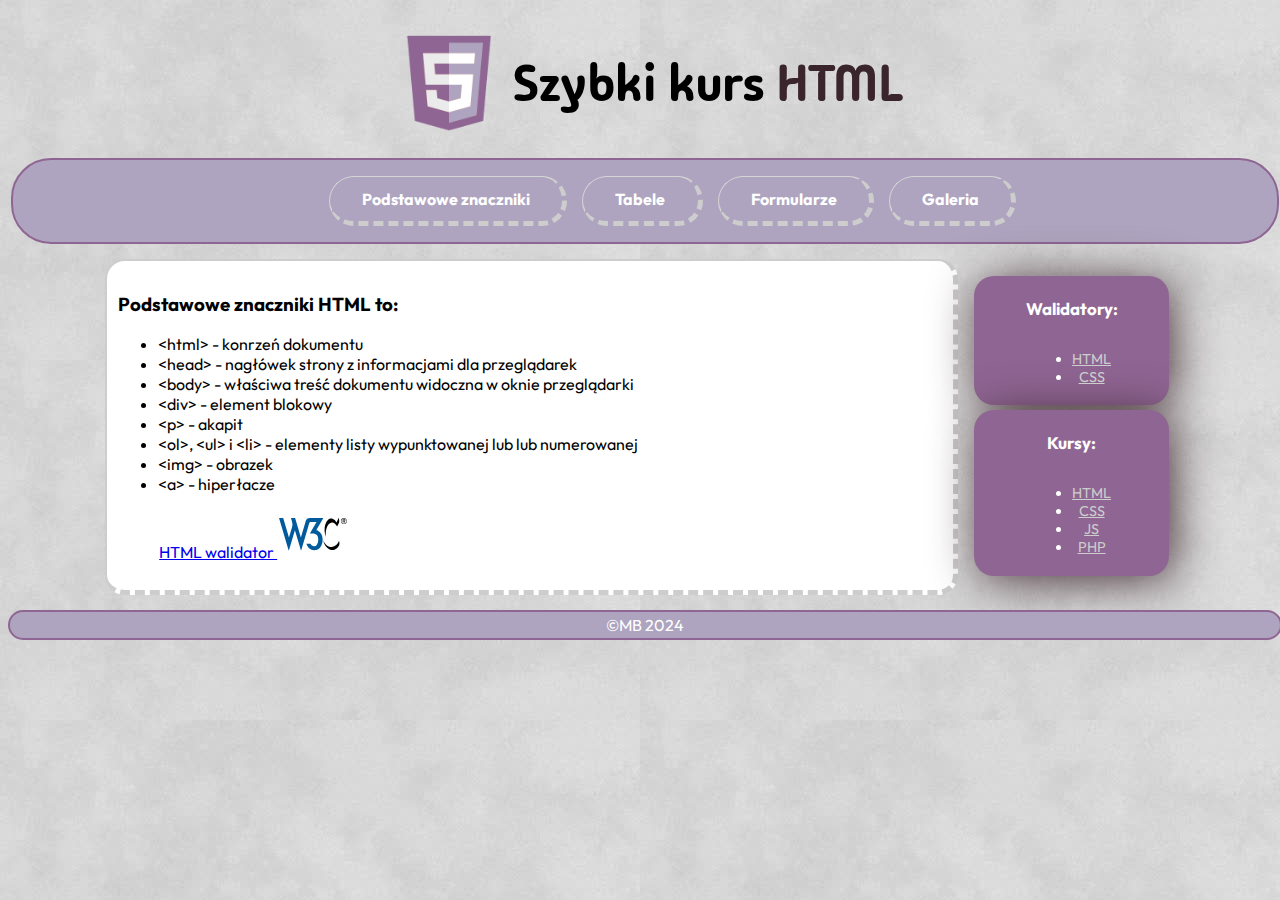
<file: index.html>
<!DOCTYPE html>
<html lang="pl">
<head>
    <meta charset="UTF-8"/>
    <meta name="viewport" content="width=device-width, initial-scale=1.0"/>
    <link rel="stylesheet" href="style.css" type="text/css">
    <link rel="preconnect" href="https://fonts.googleapis.com">
    <link rel="preconnect" href="https://fonts.gstatic.com" crossorigin>
    <link href="https://fonts.googleapis.com/css2?family=Lato:ital,wght@0,400;0,700;1,900&family=Madimi+One&display=swap" rel="stylesheet">   
    <link rel="preconnect" href="https://fonts.googleapis.com">
    <link rel="preconnect" href="https://fonts.gstatic.com" crossorigin>
    <link href="https://fonts.googleapis.com/css2?family=Lato:ital,wght@0,400;0,700;1,900&family=Madimi+One&family=Outfit&display=swap" rel="stylesheet">
    <title> Szybki kurs HTML </title>
</head>
<body>
    <header><img src="zdjecia/html2.png" alt="logo"><h2>Szybki kurs <span id="html">HTML</span></h2></header>
    <nav>
        <ul id="nav">
            <li><a href="index.html">Podstawowe znaczniki</a></li>
            <li><a href="tabele.html">Tabele</a></li>
            <li><a href="">Formularze</a>
            <ul>
                <li><a href="formularze.html">Pola formularza</a></li>
                <li><a href="">Obliczenia w formularzu</a></li>
            </ul>
            </li>
            <li><a href="galeria.html" title="">Galeria</a></li>
        </ul>
    </nav>
    <main>
        <section>
            <h3>Podstawowe znaczniki HTML to:</h3>
            <ul>
                <li> &lt;html&gt; - konrzeń dokumentu</li>
                <li> &lt;head&gt; - nagłówek strony z informacjami dla przeglądarek</li>
                <li> &lt;body&gt; - właściwa treść dokumentu widoczna w oknie przeglądarki</li>
                <li> &lt;div&gt; - element blokowy</li>
                <li> &lt;p&gt; - akapit</li>
                <li> &lt;ol&gt;, &lt;ul&gt; i &lt;li&gt; - elementy listy wypunktowanej lub lub numerowanej</li>
                <li> &lt;img&gt; - obrazek</li>
                <li> &lt;a&gt; - hiperłacze</li>
            </ul>
            <p id="walidator"><a href="https://validator.w3.org/" target="_blank">HTML walidator <img src="w.svg" alt="w3c"></a></p>
        </section>
        <aside>
            <div class="box">
                <h3>Walidatory:</h3>
                <ul>
                    <li> <a href="http://validator.w3.org/">HTML </a></li>
                    <li> <a href="http://jigsaw.w3.org/css-validator/">CSS</a></li>
                </ul>
            </div>
            <div class="box">
                <h3>Kursy:</h3>
                <ul>
                    <li> <a href="https://www.w3schools.com/html/"> HTML </a></li>
                    <li> <a href="https://www.w3schools.com/css/"> CSS </a></li>
                    <li> <a href="https://www.w3schools.com/js/"> JS </a></li>
                    <li> <a href="https://www.w3schools.com/php/"> PHP </a></li>
                </ul>
            </div>
        </aside>
    </main>
    <footer>&copy;MB 2024</footer>
</body>
</html>
</file>
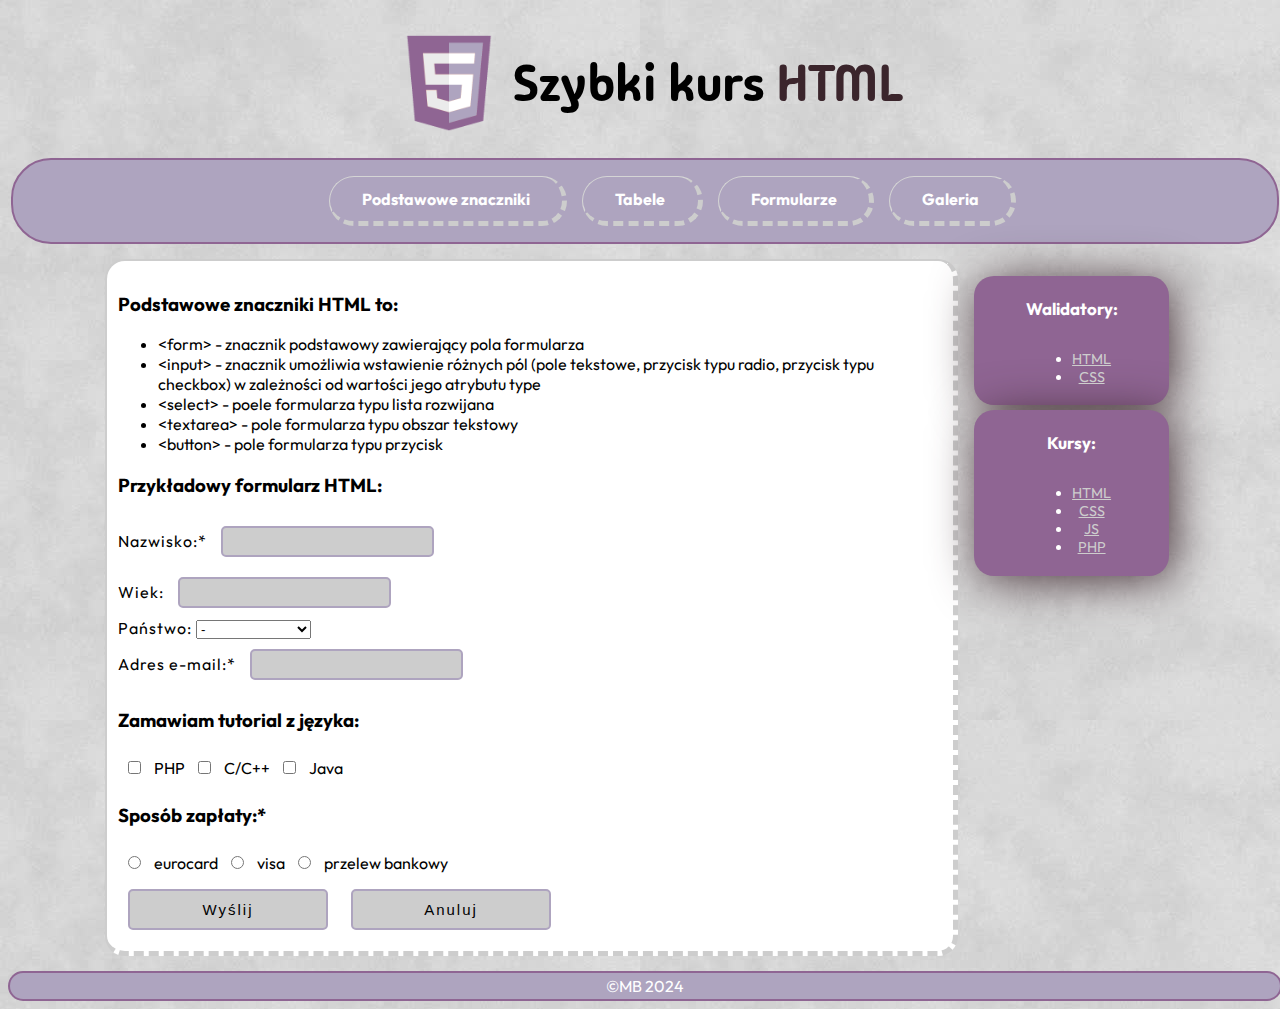
<file: formularze.html>
<!DOCTYPE html>
<html lang="pl">
<head>
    <meta charset="UTF-8">
    <meta name="viewport" content="width=device-width, initial-scale=1.0">
    <link type="text/css" href="style.css" rel="stylesheet">
    <link type="text/css" href="formularze.css" rel="stylesheet">
    <link rel="preconnect" href="https://fonts.googleapis.com">
    <link rel="preconnect" href="https://fonts.gstatic.com" crossorigin>
    <link href="https://fonts.googleapis.com/css2?family=Lato:ital,wght@0,400;0,700;1,900&family=Madimi+One&display=swap" rel="stylesheet">   
    <link rel="preconnect" href="https://fonts.googleapis.com">
    <link rel="preconnect" href="https://fonts.gstatic.com" crossorigin>
    <link href="https://fonts.googleapis.com/css2?family=Lato:ital,wght@0,400;0,700;1,900&family=Madimi+One&family=Outfit&display=swap" rel="stylesheet">
    <title> Budowa formularzy </title>
</head>
<body>
    <header><img src="zdjecia/html2.png" alt="logo"><h2>Szybki kurs <span id="html">HTML</span></h2></header>
    <nav>
        <ul id="nav">
            <li><a href="index.html">Podstawowe znaczniki</a></li>
            <li><a href="tabele.html">Tabele</a></li>
            <li><a>Formularze</a>
            <ul>
                <li><a href="formularze.html">Pola formularza</a></li>
                <li><a href="obliczenia.html">Obliczenia w formularzu</a></li>
            </ul>
            </li>
            <li><a href="galeria.html" title="">Galeria</a></li>
        </ul>
    </nav>
    <main>
        <section>
            <h3>Podstawowe znaczniki HTML to:</h3>
            <ul>
                <li> &lt;form&gt; - znacznik podstawowy zawierający pola formularza</li>
                <li> &lt;input&gt; - znacznik umożliwia wstawienie różnych pól (pole tekstowe, przycisk typu radio, przycisk typu checkbox) w zależności od wartości jego atrybutu type</li>
                <li> &lt;select&gt; - poele formularza typu lista rozwijana</li>
                <li> &lt;textarea&gt; - pole formularza typu obszar tekstowy</li>
                <li> &lt;button&gt; - pole formularza typu przycisk</li>
            </ul>
            <h3>Przykładowy formularz HTML:</h3>
            <form action="mailto:s99505@pollub.edu.pl" method="post" onreset="if(!confirm('Czy na pewno chcesz wyczyścić formularz?')) return false">
                <label>Nazwisko:* </label><input type="text" name="nazw" pattern="[a-zA-Z]{3,}" title="Podaj co najmniej 3 znaki." required><br>
                <label>Wiek: </label><input type="number" name="wiek" min="15" step="1" title="Wartość wymagana nie mniejsza niż 15."><br>
                <label>Państwo: </label><select name="panstwo" id="panstwo">
                    <option value=""> - </option>
                    <option value="pl">Polska</option>
                    <option value="eng">Wielka Brytania</option>
                </select><br>
                <label>Adres e-mail:* </label><input type="email" name="mail" pattern="^[a-zA-Z0-9_]+@[a-zA-Z0-9\-]+\.[a-zA-Z0-9\-\.]+$" title="Podaj adres w formacie: identyfikator@domena.pl" required><br>
                <h3>Zamawiam tutorial z języka:</h3>
                <input type="checkbox" name="php" value="php"> PHP
                <input type="checkbox" name="c" value="c"> C/C++
                <input type="checkbox" name="j" value="j"> Java
                <h3>Sposób zapłaty:*</h3>
                <input type="radio" name="platnosc" value="e" required> eurocard
                <input type="radio" name="platnosc" value="v" required> visa
                <input type="radio" name="platnosc" value="p" required> przelew bankowy <br>
                <input type="submit" value="Wyślij" class="przycisk">
                <input type="reset" value="Anuluj" class="przycisk">
            </form>
        </section>
        <aside>
            <div class="box">
                <h3>Walidatory:</h3>
                <ul>
                    <li> <a href="http://validator.w3.org/">HTML </a></li>
                    <li> <a href="http://jigsaw.w3.org/css-validator/">CSS</a></li>
                </ul>
            </div>
            <div class="box">
                <h3>Kursy:</h3>
                <ul>
                    <li> <a href="https://www.w3schools.com/html/"> HTML </a></li>
                    <li> <a href="https://www.w3schools.com/css/"> CSS </a></li>
                    <li> <a href="https://www.w3schools.com/js/"> JS </a></li>
                    <li> <a href="https://www.w3schools.com/php/"> PHP </a></li>
                </ul>
            </div>
        </aside>
    </main>
    <footer>&copy;MB 2024</footer>
</body>
</html>
</file>
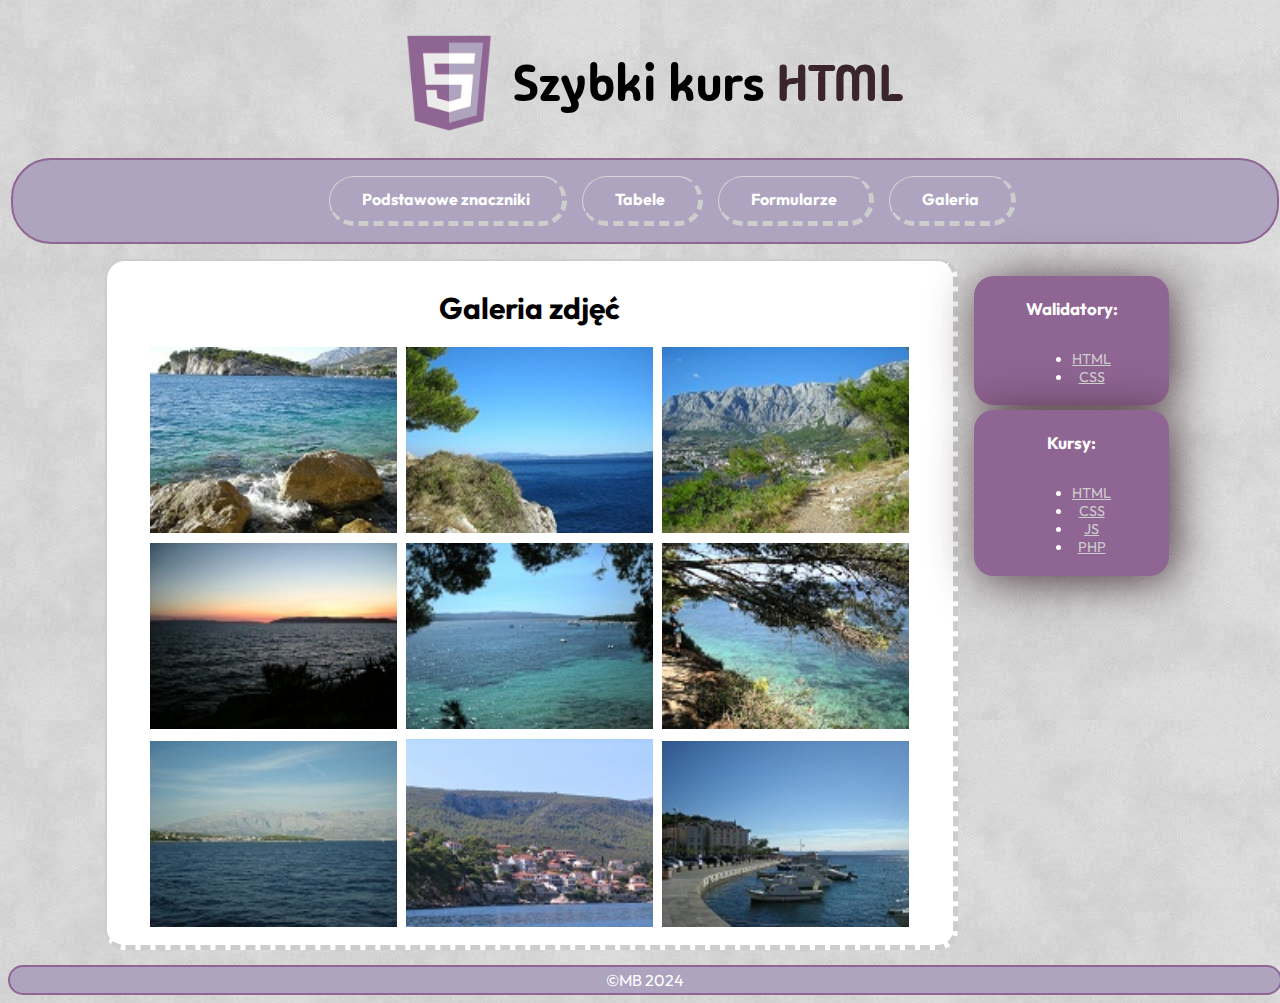
<file: galeria.html>
<!DOCTYPE html>
<html lang="pl">
<head>
    <meta charset="UTF-8">
    <meta name="viewport" content="width=device-width, initial-scale=1.0">
    <link rel="stylesheet" href="style.css" type="text/css">
    <link rel="preconnect" href="https://fonts.googleapis.com">
    <link rel="preconnect" href="https://fonts.gstatic.com" crossorigin>
    <link href="https://fonts.googleapis.com/css2?family=Lato:ital,wght@0,400;0,700;1,900&family=Madimi+One&display=swap" rel="stylesheet">   
    <link rel="preconnect" href="https://fonts.googleapis.com">
    <link rel="preconnect" href="https://fonts.gstatic.com" crossorigin>
    <link href="https://fonts.googleapis.com/css2?family=Lato:ital,wght@0,400;0,700;1,900&family=Madimi+One&family=Outfit&display=swap" rel="stylesheet">
    <title> Szybki kurs HTML </title>
</head>
<body>
    <header><img src="zdjecia/html2.png" alt="logo"><h2>Szybki kurs <span id="html">HTML</span></h2></header>
    <nav>
        <ul id="nav">
            <li><a href="index.html">Podstawowe znaczniki</a></li>
            <li><a href="tabele.html">Tabele</a></li>
            <li><a href="">Formularze</a>
            <ul>
                <li><a href="formularze.html">Pola formularza</a></li>
                <li><a href="obliczenia.html">Obliczenia w formularzu</a></li>
            </ul>
            </li>
            <li><a href="galeria.html" title="">Galeria</a></li>
        </ul>
    </nav>
    <main>
        <section id="gal">
            <h4>Galeria zdjęć</h4>
            <div id="zdjecia">
            <a href="zdjecia/zdjecia/obraz1.jpg" target="_blank"><img src="zdjecia/miniaturki/obraz1.jpg" alt="zdjecie1"></a>
            <a href="zdjecia/zdjecia/obraz2.jpg"  target="_blank"><img src="zdjecia/miniaturki/obraz2.jpg" alt="zdjecie2"></a>
            <a href="zdjecia/zdjecia/obraz3.jpg"  target="_blank"><img src="zdjecia/miniaturki/obraz3.jpg" alt="zdjecie3"></a>
            <a href="zdjecia/zdjecia/obraz4.jpg"  target="_blank"><img src="zdjecia/miniaturki/obraz4.jpg" alt="zdjecie4"></a>
            <a href="zdjecia/zdjecia/obraz5.jpg"  target="_blank"><img src="zdjecia/miniaturki/obraz5.jpg" alt="zdjecie5"></a>
            <a href="zdjecia/zdjecia/obraz6.jpg"  target="_blank"><img src="zdjecia/miniaturki/obraz6.jpg" alt="zdjecie6"></a>
            <a href="zdjecia/zdjecia/obraz7.jpg"  target="_blank"><img src="zdjecia/miniaturki/obraz7.jpg" alt="zdjecie7"></a>
            <a href="zdjecia/zdjecia/obraz8.jpg"  target="_blank"><img src="zdjecia/miniaturki/obraz8.jpg" alt="zdjecie8"></a>
            <a href="zdjecia/zdjecia/obraz9.jpg"  target="_blank"><img src="zdjecia/miniaturki/obraz9.jpg" alt="zdjecie9"></a>
            </div>
        </section>
        <aside>
            <div class="box">
                <h3>Walidatory:</h3>
                <ul>
                    <li> <a href="http://validator.w3.org/">HTML </a></li>
                    <li> <a href="http://jigsaw.w3.org/css-validator/">CSS</a></li>
                </ul>
            </div>
            <div class="box">
                <h3>Kursy:</h3>
                <ul>
                    <li> <a href="https://www.w3schools.com/html/"> HTML </a></li>
                    <li> <a href="https://www.w3schools.com/css/"> CSS </a></li>
                    <li> <a href="https://www.w3schools.com/js/"> JS </a></li>
                    <li> <a href="https://www.w3schools.com/php/"> PHP </a></li>
                </ul>
            </div>
        </aside>
    </main>
    <footer>&copy;MB 2024</footer>
</body>
</html>
</file>
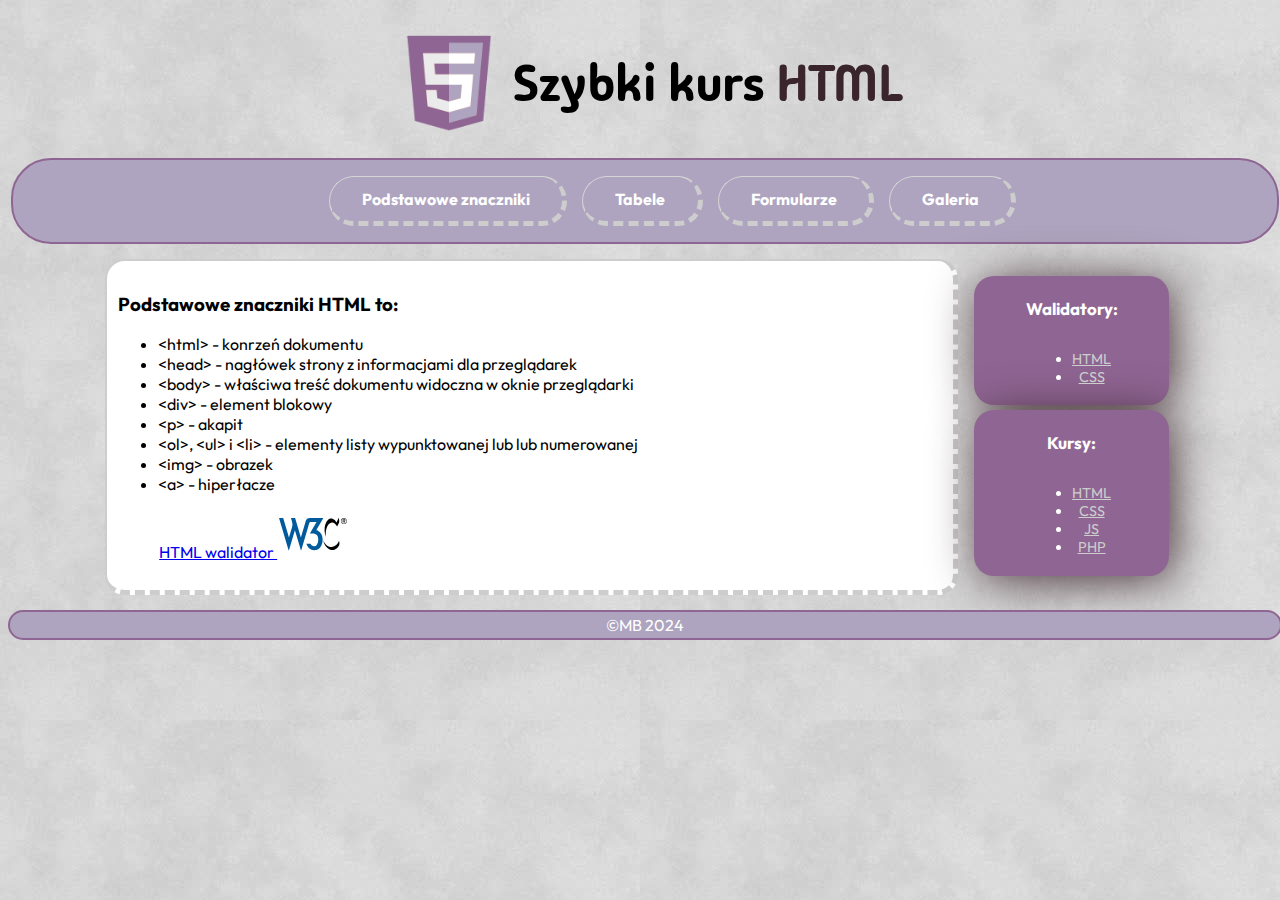
<file: indeks.html>
<!DOCTYPE html>
<html lang="pl">
<head>
    <meta charset="UTF-8"/>
    <meta name="viewport" content="width=device-width, initial-scale=1.0"/>
    <link rel="stylesheet" href="style.css" type="text/css">
    <link rel="preconnect" href="https://fonts.googleapis.com">
    <link rel="preconnect" href="https://fonts.gstatic.com" crossorigin>
    <link href="https://fonts.googleapis.com/css2?family=Lato:ital,wght@0,400;0,700;1,900&family=Madimi+One&display=swap" rel="stylesheet">   
    <link rel="preconnect" href="https://fonts.googleapis.com">
    <link rel="preconnect" href="https://fonts.gstatic.com" crossorigin>
    <link href="https://fonts.googleapis.com/css2?family=Lato:ital,wght@0,400;0,700;1,900&family=Madimi+One&family=Outfit&display=swap" rel="stylesheet">
    <title> Szybki kurs HTML </title>
</head>
<body>
    <header><img src="zdjecia/html2.png" alt="logo"><h2>Szybki kurs <span id="html">HTML</span></h2></header>
    <nav>
        <ul id="nav">
            <li><a href="indeks.html">Podstawowe znaczniki</a></li>
            <li><a href="tabele.html">Tabele</a></li>
            <li><a href="">Formularze</a>
            <ul>
                <li><a href="formularze.html">Pola formularza</a></li>
                <li><a href="">Obliczenia w formularzu</a></li>
            </ul>
            </li>
            <li><a href="galeria.html" title="">Galeria</a></li>
        </ul>
    </nav>
    <main>
        <section>
            <h3>Podstawowe znaczniki HTML to:</h3>
            <ul>
                <li> &lt;html&gt; - konrzeń dokumentu</li>
                <li> &lt;head&gt; - nagłówek strony z informacjami dla przeglądarek</li>
                <li> &lt;body&gt; - właściwa treść dokumentu widoczna w oknie przeglądarki</li>
                <li> &lt;div&gt; - element blokowy</li>
                <li> &lt;p&gt; - akapit</li>
                <li> &lt;ol&gt;, &lt;ul&gt; i &lt;li&gt; - elementy listy wypunktowanej lub lub numerowanej</li>
                <li> &lt;img&gt; - obrazek</li>
                <li> &lt;a&gt; - hiperłacze</li>
            </ul>
            <p id="walidator"><a href="https://validator.w3.org/" target="_blank">HTML walidator <img src="w.svg" alt="w3c"></a></p>
        </section>
        <aside>
            <div class="box">
                <h3>Walidatory:</h3>
                <ul>
                    <li> <a href="http://validator.w3.org/">HTML </a></li>
                    <li> <a href="http://jigsaw.w3.org/css-validator/">CSS</a></li>
                </ul>
            </div>
            <div class="box">
                <h3>Kursy:</h3>
                <ul>
                    <li> <a href="https://www.w3schools.com/html/"> HTML </a></li>
                    <li> <a href="https://www.w3schools.com/css/"> CSS </a></li>
                    <li> <a href="https://www.w3schools.com/js/"> JS </a></li>
                    <li> <a href="https://www.w3schools.com/php/"> PHP </a></li>
                </ul>
            </div>
        </aside>
    </main>
    <footer>&copy;MB 2024</footer>
</body>
</html>
</file>
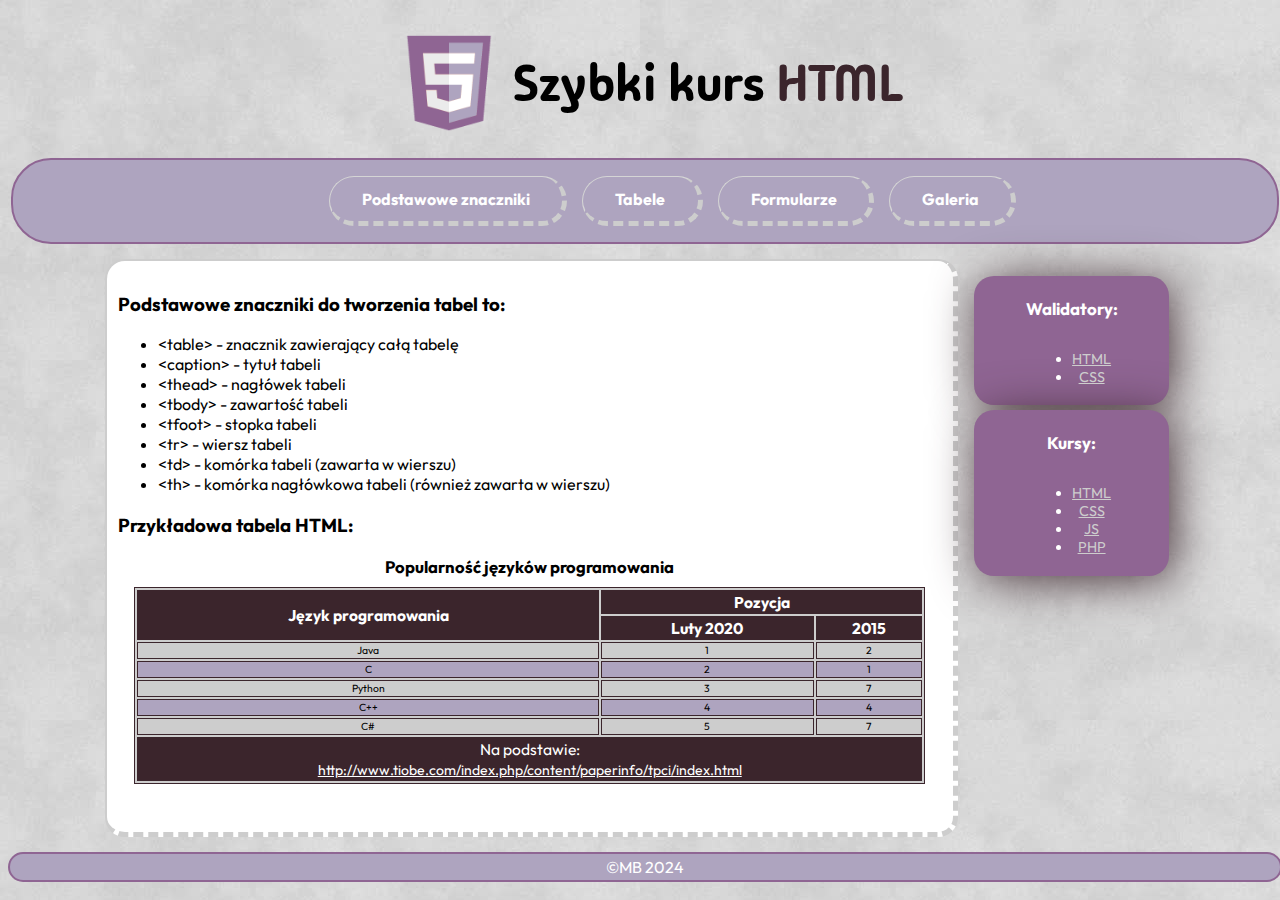
<file: tabele.html>
<!DOCTYPE html>
<html lang="pl">
<head>
    <meta charset="UTF-8">
    <meta name="viewport" content="width=device-width, initial-scale=1.0">
    <link rel="stylesheet" href="style.css" type="text/css">
    <link rel="stylesheet" href="tabele.css" type="text/css">
    <link rel="preconnect" href="https://fonts.googleapis.com">
    <link rel="preconnect" href="https://fonts.gstatic.com" crossorigin>
    <link href="https://fonts.googleapis.com/css2?family=Lato:ital,wght@0,400;0,700;1,900&family=Madimi+One&display=swap" rel="stylesheet">   
    <link rel="preconnect" href="https://fonts.googleapis.com">
    <link rel="preconnect" href="https://fonts.gstatic.com" crossorigin>
    <link href="https://fonts.googleapis.com/css2?family=Lato:ital,wght@0,400;0,700;1,900&family=Madimi+One&family=Outfit&display=swap" rel="stylesheet">
    <title> Tworzenie tabel </title>
</head>
<body>
    <header><img src="zdjecia/html2.png" alt="logo"><h2>Szybki kurs <span id="html">HTML</span></h2></header>
    <nav>
        <ul id="nav">
            <li><a href="index.html">Podstawowe znaczniki</a></li>
            <li><a href="tabele.html">Tabele</a></li>
            <li><a href="">Formularze</a>
            <ul>
                <li><a href="formularze.html">Pola formularza</a></li>
                <li><a href="obliczenia.html">Obliczenia w formularzu</a></li>
            </ul>
            </li>
            <li><a href="galeria.html" title="">Galeria</a></li>
        </ul>
    </nav>
    <main>
        <section>
            <h3>Podstawowe znaczniki do tworzenia tabel to:</h3>
            <ul>
                <li> &lt;table&gt; - znacznik zawierający całą tabelę</li>
                <li> &lt;caption&gt; - tytuł tabeli</li>
                <li> &lt;thead&gt; - nagłówek tabeli</li>
                <li> &lt;tbody&gt; - zawartość tabeli</li>
                <li> &lt;tfoot&gt; - stopka tabeli</li>
                <li> &lt;tr&gt; - wiersz tabeli</li>
                <li> &lt;td&gt; - komórka tabeli (zawarta w wierszu)</li>
                <li> &lt;th&gt; - komórka nagłówkowa tabeli (również zawarta w wierszu)</li>
            </ul>
            <h3>Przykładowa tabela HTML:</h3>
            <table>
                <caption>Popularność języków programowania</caption>
                <thead>
                    <tr>
                        <th rowspan="2">Język programowania</th>
                        <th colspan="2">Pozycja</th>
                    </tr>
                    <tr>
                        <th>Luty 2020</th>
                        <th>2015</th>
                    </tr>
                </thead>
                <tbody>
                    <tr>
                        <td>Java</td>
                        <td>1</td>
                        <td>2</td>
                    </tr>
                    <tr>
                        <td>C</td>
                        <td>2</td>
                        <td>1</td>
                    </tr>
                    <tr>
                        <td>Python</td>
                        <td>3</td>
                        <td>7</td>
                    </tr>
                    <tr>
                        <td>C++</td>
                        <td>4</td>
                        <td>4</td>
                    </tr>
                    <tr>
                        <td>C#</td>
                        <td>5</td>
                        <td>7</td>
                    </tr>
                </tbody>
                <tfoot>
                    <tr>
                        <td colspan="3">
                            Na podstawie: <br><a id="link" href="http://www.tiobe.com/index.php/content/paperinfo/tpci/index.html">http://www.tiobe.com/index.php/content/paperinfo/tpci/index.html</a>
                        </td>
                    </tr>
                </tfoot>
            </table>
            <br>
        </section>
        <aside>
            <div class="box">
                <h3>Walidatory:</h3>
                <ul>
                    <li> <a href="http://validator.w3.org/">HTML </a></li>
                    <li> <a href="http://jigsaw.w3.org/css-validator/">CSS</a></li>
                </ul>
            </div>
            <div class="box">
                <h3>Kursy:</h3>
                <ul>
                    <li> <a href="https://www.w3schools.com/html/"> HTML </a></li>
                    <li> <a href="https://www.w3schools.com/css/"> CSS </a></li>
                    <li> <a href="https://www.w3schools.com/js/"> JS </a></li>
                    <li> <a href="https://www.w3schools.com/php/"> PHP </a></li>
                </ul>
            </div>
        </aside>
    </main>
    <footer>&copy;MB 2024</footer>
</body>
</html>
</file>
<file: style.css>
body{
    background-image: url("tlo.jpg");
    font-family: "Outfit", sans-serif;
    font-weight: 400;
    font-style: normal;
    display: flex;
    justify-content: center;
    align-items: center;
    flex-flow: column wrap;
}
#html{
    color: #3B252C;
}
header{
    display: flex;
    justify-content: center;
    align-items: center;
}
header img{
    width: 12%;
    height: 7%;
    padding: 1%;
}
h2{
    font-size: 50px;
    font-family: "Madimi One", sans-serif;
    font-weight: 400;
    font-style: normal;
    color: black;
}
nav{
    width: 100%;
    background: #AEA4BF;
    border-radius: 40px;
    border: 2px solid #8F6593;
    margin-top: 0;
    margin-bottom: 15px;
}
nav li{
    list-style: none;
    font-family: "Outfit", sans-serif;
    font-weight: 400;
    font-style: normal;
}
nav a {
    padding: 10px 20px;
    color:white;
    text-decoration: none;
    font-weight: bold;
    border-bottom: none;
    border-radius: 20px;
}
#nav {
    display: flex;
    flex-direction: row;
    justify-content: center;
}
ul#nav li {
    border: 1px solid #d5d5d5;
    border-radius: 30px;
    list-style-type: none;
    margin-left: 15px;
    padding: 1%;
    border-right: 5px dashed #CDCDCD;
    border-bottom: 5px dashed #CDCDCD;
}
ul#nav li ul li{
    margin: 4px 10px;
    padding: 2% 1%;
}
ul#nav li:hover {
    list-style-type: none;
    background:#8F6593;
}
ul#nav li ul {
    overflow: hidden;
    display: none;
    border-radius: 30px;
    border: 2px solid #8F6593;
}
ul#nav li:hover ul {
    background: #AEA4BF;
    padding: 3px 0;
    margin: 1% 0;
    display: block;
    position: absolute;
    justify-content: center;
    text-align: center;
}
main{
    width: 90%;
    display: flex;
    flex-direction: row;
    justify-content: center;
}
section {
    width:75%;
    padding:1%;
    border: 2px solid #CDCDCD;
    border-right: 5px dashed #CDCDCD;
    border-bottom: 5px dashed #CDCDCD;
    background: white;
    border-radius: 20px;
    margin-bottom: 15px;
    box-sizing: border-box;
}
aside {
    width: 18%;
    padding:1%;
    border-radius: 20px;
    text-align: center;
}
aside ul{
    display: inline-block;
}
.box{
    background: #8F6593;
    color: #ffffff;
    padding: 5px;
    margin: 5px;
    font-size: 90%;
    border-radius: 20px;
    box-sizing: border-box;
    -webkit-box-shadow: 5px 5px 49px -3px rgba(59,37,44,1);
    -moz-box-shadow: 5px 5px 49px -3px rgba(59,37,44,1);
    box-shadow: 5px 5px 49px -3px rgba(59,37,44,1);
}
.box:hover{
    width: 105%;
    -webkit-box-shadow: 5px 5px 49px -3px rgba(46,26,33,1);
    -moz-box-shadow: 5px 5px 49px -3px rgba(46,26,33,1);
    box-shadow: 5px 5px 49px -3px rgba(46,26,33,1);
}
.box a {
    color: #CDCDCD;
}
.box a:hover {
    color: #999999;
}
#gal{
    display: flex;
    justify-content: center;
    flex-wrap: wrap;
    text-align: center;
}
#zdjecia img{
    width: 30%;
    padding: 3px;
}
#zdjecia img:hover{
    width: 31%;
}
h4{
    font-size: 30px;
    margin-top: 2%;
    margin-bottom: 2%;
}
footer{
    text-align: center;
    height: 60%;
    width: 100%;
    font-size: 20px;
    background: #AEA4BF;
    color: white;
    padding: 3px;
    border-radius: 20px;
    border: 2px solid #8F6593;
    font-size: 16px;
}
#walidator{
    padding-left: 5%;
}
@media screen and (max-width: 481px) {
    header{
        align-items: center;
        justify-content: center;
        text-align: center;
        flex-direction: column;
    }
    header img{
        width: 15%;
        height: 8%;
        padding: 0;
        margin-bottom: 0;
    }
    h2{
        margin-top: 7px;
        margin-bottom: 7px;
        font-size: 40px;
    }
    #nav{
        flex-direction: column;
        align-items: center;
        margin: 0;
        padding: 5px 0;
    }
    #nav ul{
        align-items: center;
        justify-content: center;
    }
    ul#nav li{
        margin: 2px 0;
        padding: 7px 0;
        width: 60%;
        text-align: center;
    }
    main{
        flex-direction: column;
        width: 100%;
        align-items: center;
    }
    section{
        width: 95%;
        padding: 0 10px;
    }
    aside{
        display: flex;
        flex-direction: row;
        align-items: center;
        justify-content: center;
        width: 100%;
    }
    .box{
        width: 30%;
        margin-bottom: 10px;
    }
    .box:hover{
        width: 35%
    }
    #gal{
        padding: 10px 0;
    }
    #zdjecia img{
        width: 80%;
        padding: 5px;
    }
    #zdjecia img:hover{
        width: 83%;
    }
}
@media screen and (min-width: 481px) and (max-width: 720px) {
    h2{
        font-size: 45px;
    }
    #nav{
        display: flex;
        justify-content: center;
        flex-wrap: wrap;
        text-align: center;
        margin: 0;
        padding: 5px 0;
        font-size: 15px;
    }
    #nav ul{
        align-items: center;
        justify-content: center;
        margin: 0;
        padding: 0;
    }
    ul#nav li{
        margin: 2px 3px;
        padding: 7px 0;
        width: 40%;
        text-align: center;
    }
    main{
        flex-direction: column;
        width: 100%;
        align-items: center;
    }
    section{
        width: 95%;
        padding: 0 10px;
    }
    aside{
        display: flex;
        flex-direction: row;
        align-items: center;
        justify-content: center;
        width: 100%;
    }
    .box{
        width: 40%;
        margin-bottom: 10px;
    }
    .box:hover{
        width: 43%
    }
    #gal{
        padding: 10px 0;
    }
    #zdjecia img{
        width: 45%;
        padding: 5px;
    }
    #zdjecia img:hover{
        width: 48%;
    }
}
</file>
<file: formularze.css>
label{
    letter-spacing: 1px;
}
input{
    background-color: #CDCDCD;
    padding: 5px;
    margin: 10px;
    color: #000040;
    border: 2px solid #AEA4BF;
    border-radius: 5px;
    font-size: 15px;
    box-sizing: border-box;
}
input.przycisk{
    width: 200px;
    padding: 10px;
    font-size: 15px;
    border: none;
    cursor: pointer;
    letter-spacing: 2px;
    background-color: #CDCDCD;
    border: 2px solid #AEA4BF;
    color: rgb(0, 0, 0);
}
input.przycisk:hover{
    background-color: #AEA4BF;
    color: white;
}
@media screen and (max-width: 481px) {
    input{
        padding: 3px;
        margin: 7px;
        font-size: 12px;
    }
    input.przycisk{
        width: 40%;
        padding: 10px;
        font-weight: bold;
        font-size: 10px;
        margin: 12px 14px;
    }
}
@media screen and (min-width: 481px) and (max-width: 720px) {
    input{
        padding: 4px;
        margin: 8px;
        font-size: 14px;
    }
    input.przycisk{
        width: 45%;
    }
}
</file>
<file: tabele.css>
table{
    background: #CDCDCD;
    text-align: center;
    width: 94%;
    margin: 2%;
    border: 1pt solid #3B252C;
}
caption{
    font-size: 120%;
    font-weight: bold;
}
thead, tfoot{
    background: #3B252C;
    color: white;
    font-size: 110%;
    padding: 5pt;
}
td,th{
    border: 1pt solid #3B252C;
}
tfoot a{
    color: white;
}
table tbody tr:nth-child(even){
    background: #AEA4BF;
}
@media screen and (max-width: 481px) {
    table{
        width: 98%;
        font-size: 65%;
    }
    caption{
        margin-bottom: 8px;
    }
    thead, tfoot{
        font-size: 100%;
        padding: 0;
        margin: 0;
    }
    #link{
        font-size: 80%;
    }
}
@media screen and (min-width: 481px) and (max-width: 720px) {
    table{
        width: 96%;
        font-size: 62%;
    }
    caption{
        font-size: 160%;
        margin-bottom: 10px;
    }
    thead, tfoot{
        font-size: 160%;
        padding: 0;
        margin: 0;
    }
    #link{
        font-size: 80%;
    }
}
@media screen and (min-width: 720px) {
    table{
        width: 96%;
        font-size: 65%;
    }
    caption{
        font-size: 160%;
        margin-bottom: 10px;
    }
    thead, tfoot{
        font-size: 150%;
        padding: 0;
        margin: 0;
    }
    #link{
        font-size: 90%;
    }
}
</file>
